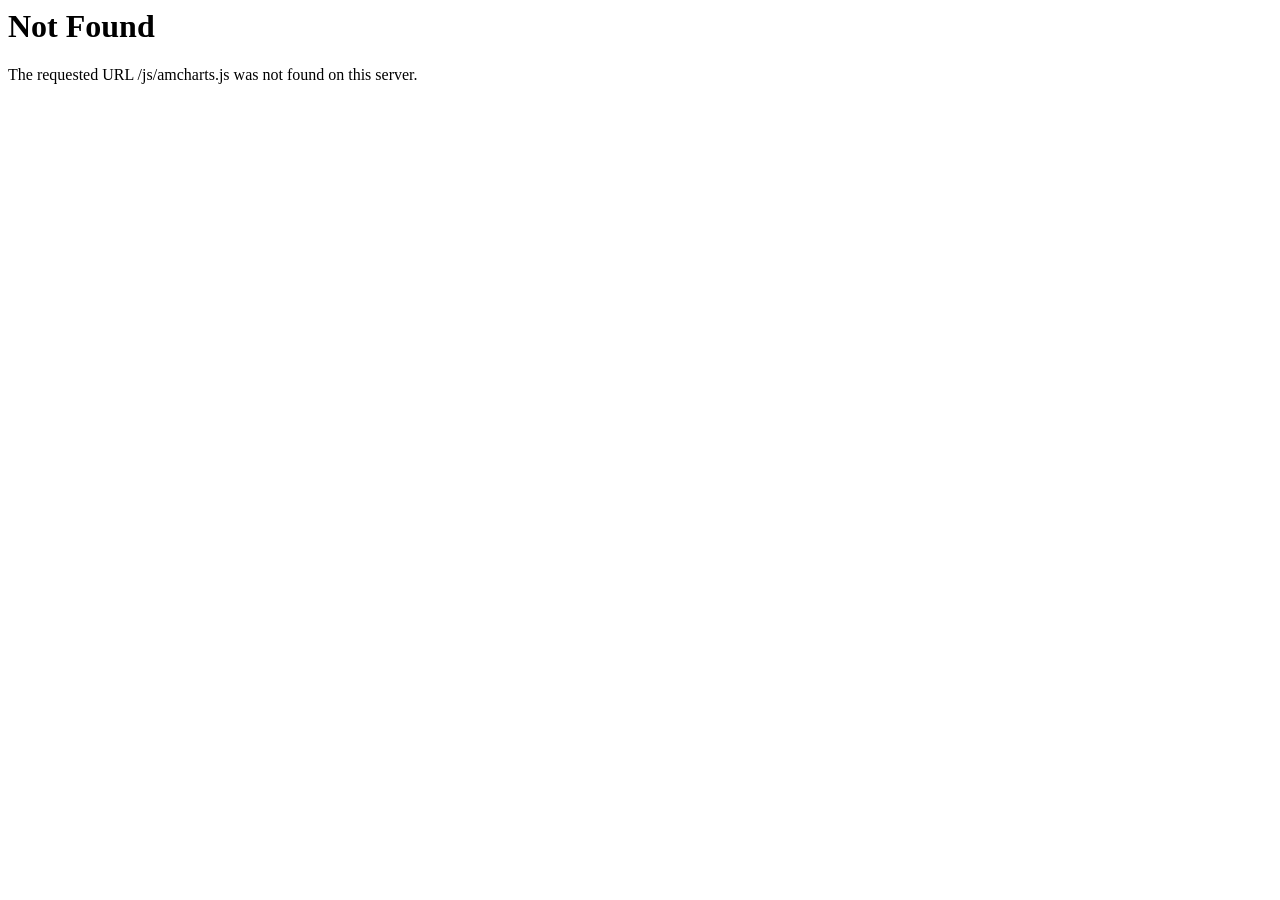
<file: access/new/js/amcharts.html>
<!DOCTYPE HTML PUBLIC "-//IETF//DTD HTML 2.0//EN">
<html>
<!-- Mirrored from premierfinsolution.com/js/amcharts.html by HTTrack Website Copier/3.x [XR&CO'2014], Sun, 29 Mar 2020 10:43:51 GMT -->

<!-- Mirrored from df-demo.xyz/prebank/js/amcharts.html by HTTrack Website Copier/3.x [XR&CO'2014], Thu, 09 Jul 2020 20:31:19 GMT -->
<head>
<title>404 Not Found</title>
</head><body>
<h1>Not Found</h1>
<p>The requested URL /js/amcharts.js was not found on this server.</p>
</body>
<!-- Mirrored from premierfinsolution.com/js/amcharts.html by HTTrack Website Copier/3.x [XR&CO'2014], Sun, 29 Mar 2020 10:43:51 GMT -->

<!-- Mirrored from df-demo.xyz/prebank/js/amcharts.html by HTTrack Website Copier/3.x [XR&CO'2014], Thu, 09 Jul 2020 20:31:19 GMT -->
</html>
</file>
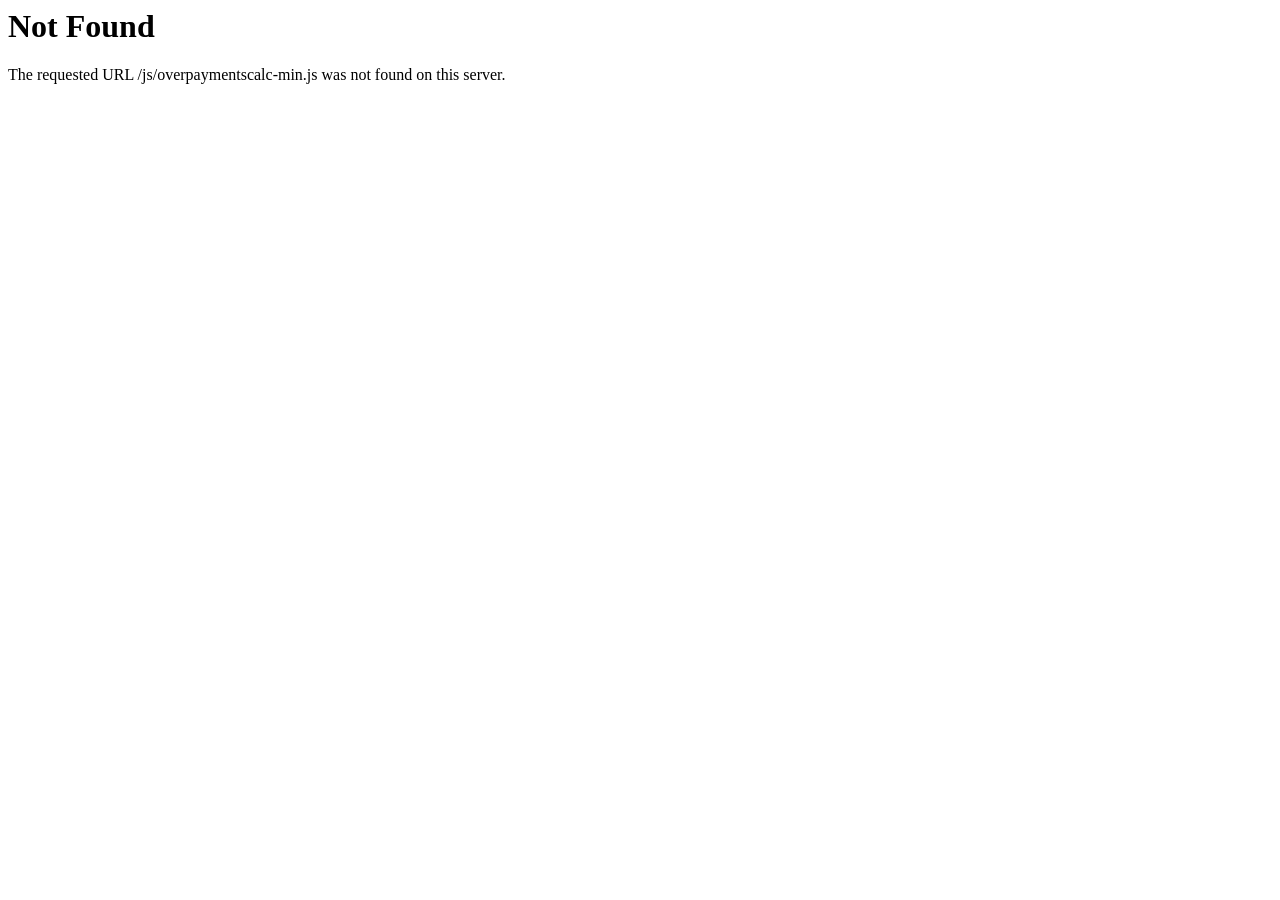
<file: access/new/js/overpaymentscalc-min.html>
<!DOCTYPE HTML PUBLIC "-//IETF//DTD HTML 2.0//EN">
<html>
<!-- Mirrored from premierfinsolution.com/js/overpaymentscalc-min.html by HTTrack Website Copier/3.x [XR&CO'2014], Sun, 29 Mar 2020 10:43:51 GMT -->

<!-- Mirrored from df-demo.xyz/prebank/js/overpaymentscalc-min.html by HTTrack Website Copier/3.x [XR&CO'2014], Thu, 09 Jul 2020 20:31:19 GMT -->
<head>
<title>404 Not Found</title>
</head><body>
<h1>Not Found</h1>
<p>The requested URL /js/overpaymentscalc-min.js was not found on this server.</p>
</body>
<!-- Mirrored from premierfinsolution.com/js/overpaymentscalc-min.html by HTTrack Website Copier/3.x [XR&CO'2014], Sun, 29 Mar 2020 10:43:51 GMT -->

<!-- Mirrored from df-demo.xyz/prebank/js/overpaymentscalc-min.html by HTTrack Website Copier/3.x [XR&CO'2014], Thu, 09 Jul 2020 20:31:19 GMT -->
</html>
</file>
